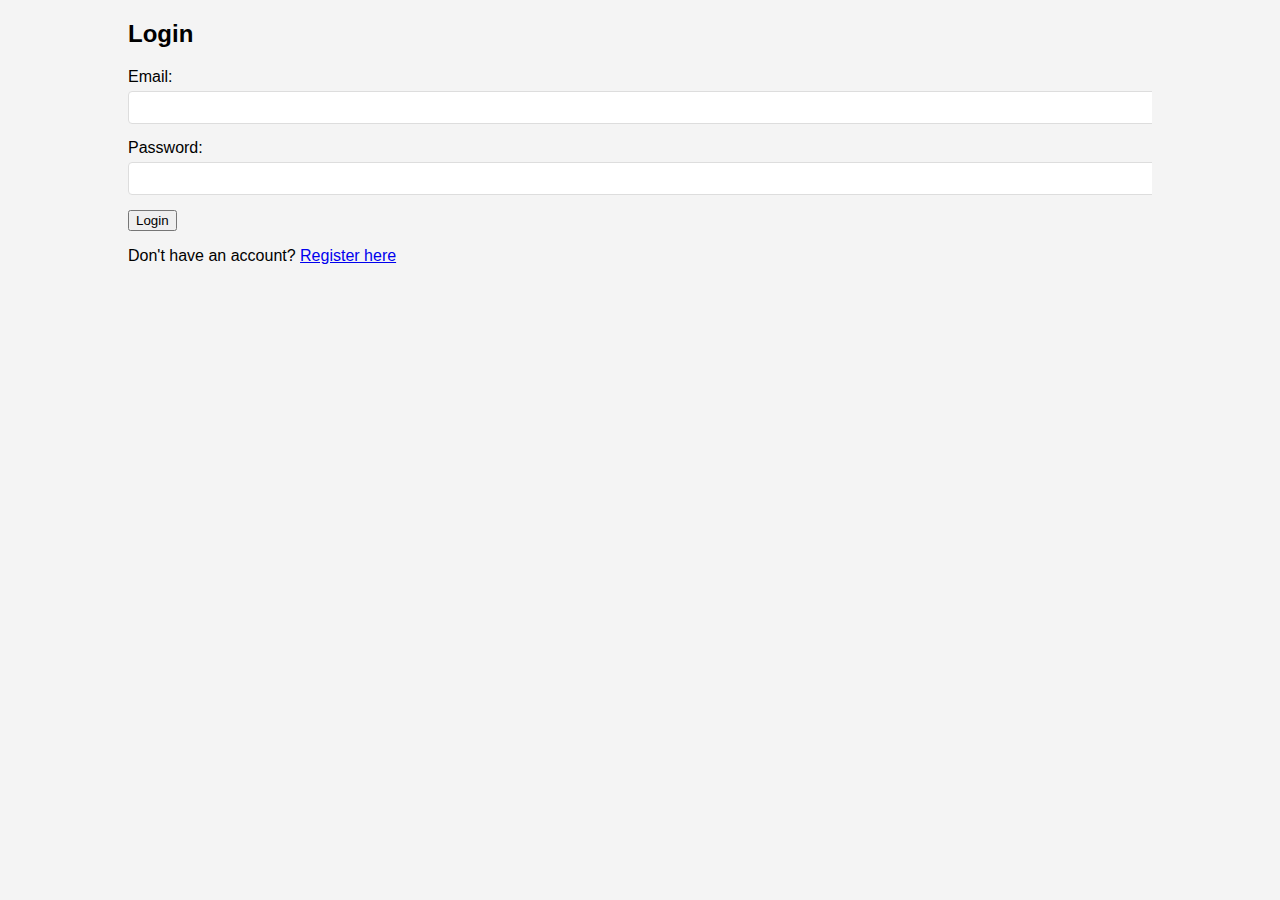
<file: personal-finance-manager/frontend/html/login.html>
<!DOCTYPE html>
<html lang="en">
<head>
    <meta charset="UTF-8">
    <meta name="viewport" content="width=device-width, initial-scale=1.0">
    <title>Login - Personal Finance Manager</title>
    <link rel="stylesheet" href="../css/styles.css">
</head>
<body>
    <div class="container">
        <h2>Login</h2>
        <form action="/login" method="POST">
            <div class="form-group">
                <label for="email">Email:</label>
                <input type="email" id="email" name="email" required>
            </div>
            <div class="form-group">
                <label for="password">Password:</label>
                <input type="password" id="password" name="password" required>
            </div>
            <button type="submit">Login</button>
        </form>
        <p>Don't have an account? <a href="register.html">Register here</a></p>
    </div>
</body>
</html>
</file>
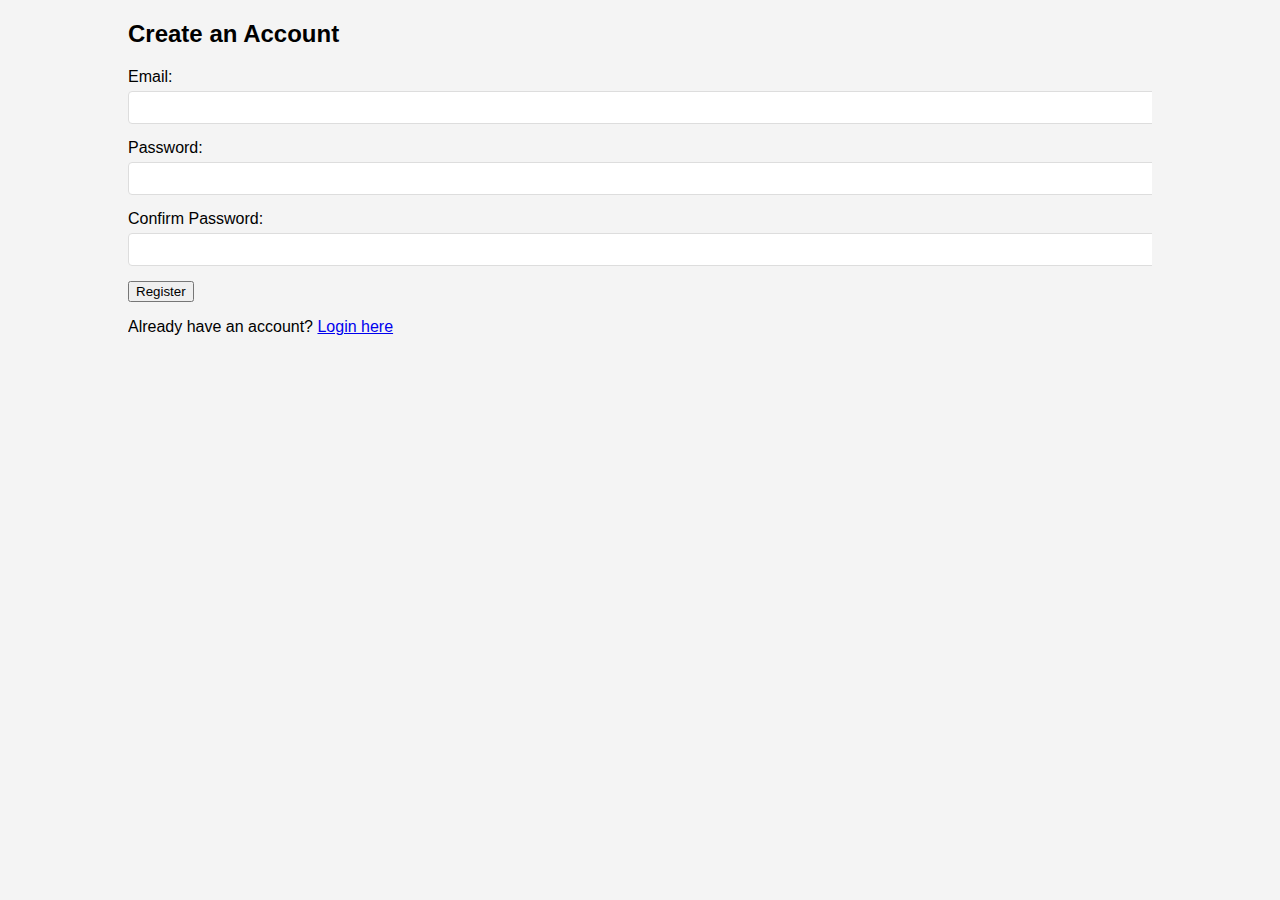
<file: personal-finance-manager/frontend/html/register.html>
<!DOCTYPE html>
<html lang="en">
<head>
    <meta charset="UTF-8">
    <meta name="viewport" content="width=device-width, initial-scale=1.0">
    <title>Register</title>
    <link rel="stylesheet" href="../css/styles.css">
</head>
<body>
    <div class="container">
        <h2>Create an Account</h2>
        <form id="registerForm" action="/register" method="POST">
            <div class="form-group">
                <label for="email">Email:</label>
                <input type="email" id="email" name="email" required>
            </div>
            <div class="form-group">
                <label for="password">Password:</label>
                <input type="password" id="password" name="password" required>
            </div>
            <div class="form-group">
                <label for="confirmPassword">Confirm Password:</label>
                <input type="password" id="confirmPassword" name="confirmPassword" required>
            </div>
            <button type="submit">Register</button>
        </form>
        <p>Already have an account? <a href="login.html">Login here</a></p>
    </div>
</body>
</html>
</file>
<file: personal-finance-manager/frontend/css/styles.css>
body {
    font-family: Arial, sans-serif;
    margin: 0;
    padding: 0;
    background-color: #f4f4f4;
}

header {
    background: #35424a;
    color: #ffffff;
    padding: 10px 0;
    text-align: center;
}

h1 {
    margin: 0;
}

.container {
    width: 80%;
    margin: auto;
    overflow: hidden;
}

.navbar {
    display: flex;
    justify-content: space-around;
    background: #35424a;
    padding: 10px 0;
}

.navbar a {
    color: #ffffff;
    text-decoration: none;
    padding: 10px 15px;
}

.navbar a:hover {
    background: #e8491d;
}

.dashboard {
    display: flex;
    justify-content: space-between;
    margin-top: 20px;
}

.card {
    background: #ffffff;
    padding: 20px;
    margin: 10px;
    border-radius: 5px;
    box-shadow: 0 0 10px rgba(0, 0, 0, 0.1);
    flex: 1;
}

.card h2 {
    margin-top: 0;
}

.table {
    width: 100%;
    border-collapse: collapse;
    margin-top: 20px;
}

.table th, .table td {
    border: 1px solid #dddddd;
    text-align: left;
    padding: 8px;
}

.table th {
    background-color: #35424a;
    color: white;
}

.form-group {
    margin-bottom: 15px;
}

.form-group label {
    display: block;
    margin-bottom: 5px;
}

.form-group input, .form-group select {
    width: 100%;
    padding: 8px;
    border: 1px solid #dddddd;
    border-radius: 4px;
}

.btn {
    background: #35424a;
    color: white;
    padding: 10px 15px;
    border: none;
    border-radius: 5px;
    cursor: pointer;
}

.btn:hover {
    background: #e8491d;
}

.footer {
    text-align: center;
    padding: 20px;
    background: #35424a;
    color: #ffffff;
    position: relative;
    bottom: 0;
    width: 100%;
}
</file>
